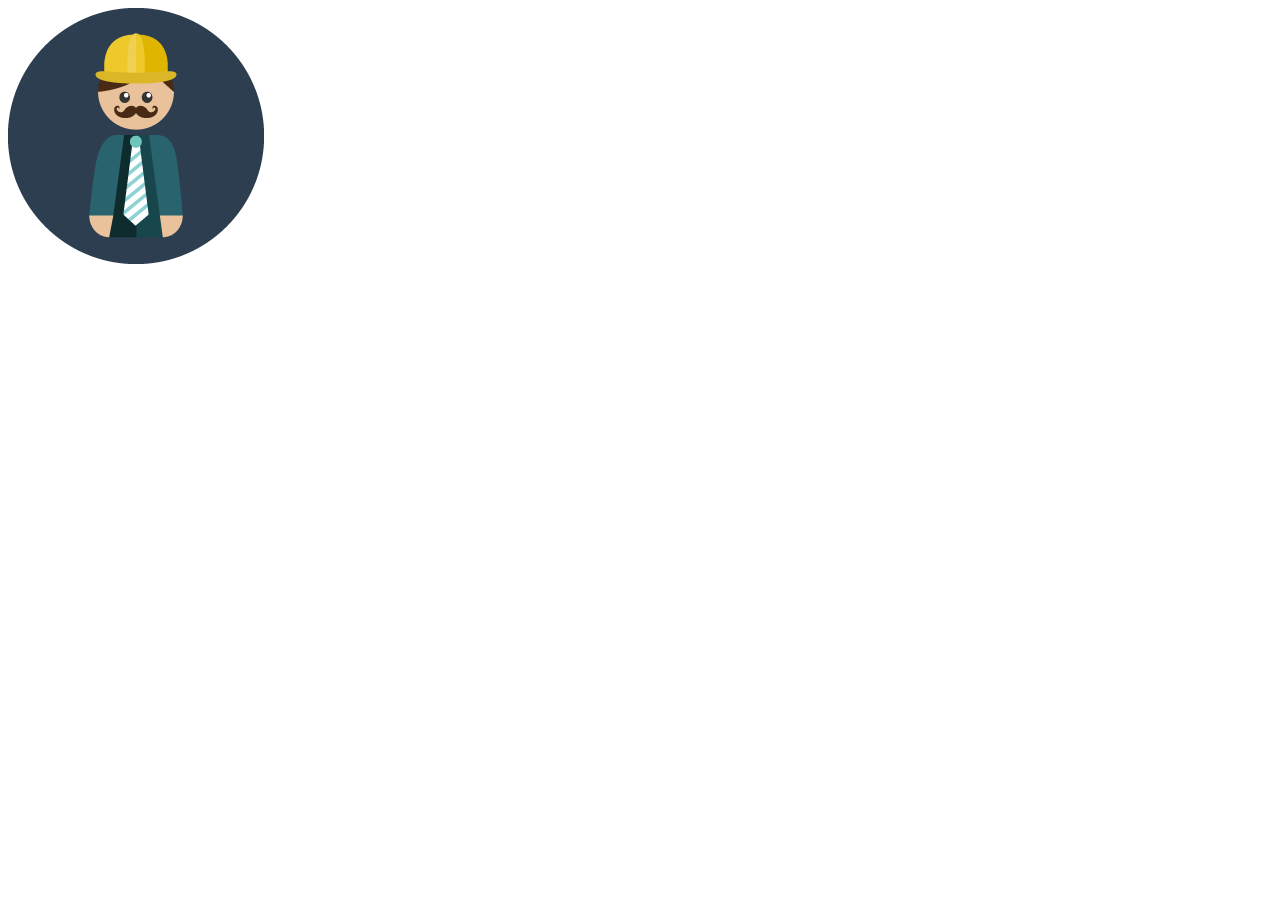
<file: login.html>
<!DOCTYPE html>
<html lang="en">

<body>

<header class="masthead">
      <div class="container">
        <img class="img-fluid" src="img/profile.png" alt="">
        
      </div>
    </header>
</body>
</file>
